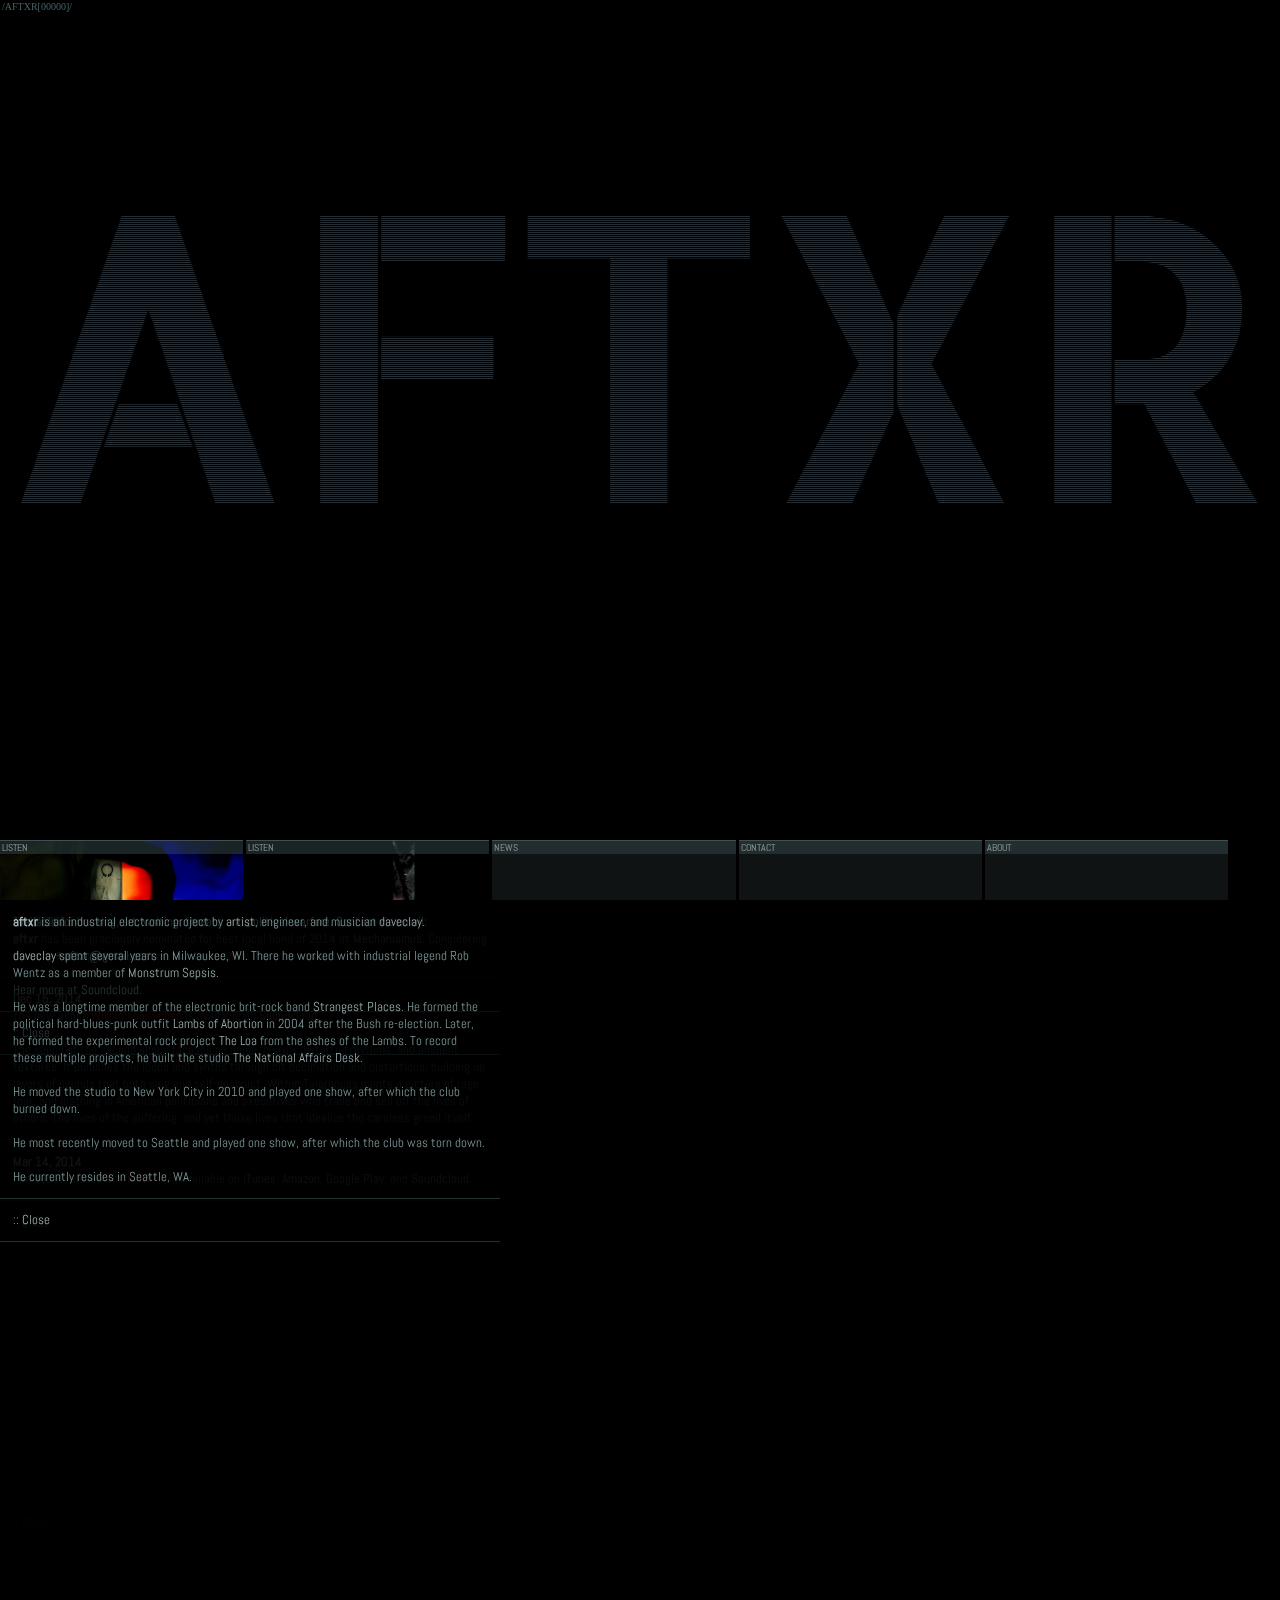
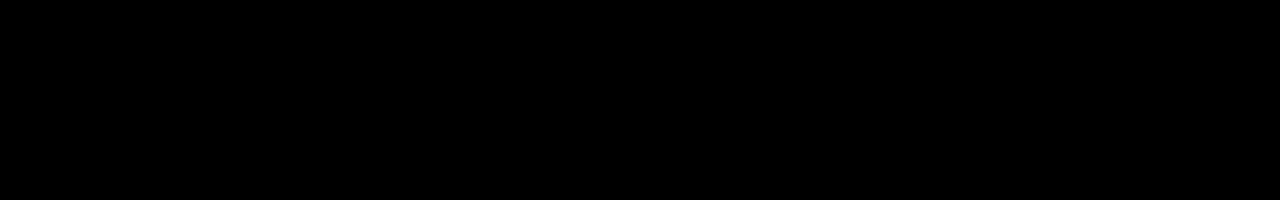
<file: mutator/index.html>
<html xmlns="http://www.w3.org/1999/xhtml"
      xmlns:fb="http://ogp.me/ns/fb#">
<head>
    <link rel="shortcut icon" href="http://aftxr.com/mutate/favicon.png" />
    <title>aftxr</title>
    <meta property="og:type" content="website" />
    <meta property="og:title" content="aftxr.com/mutate" />
    <meta property="og:description" content="non-homologous lifeform end joining forming restricted pathway that resolves double-strand linkage breaks in DNA. The viral anomoly forms ends that are directly ligated interrupt without the requirement for a homologous template, in contrast to homologous recombination, which requires a homologous sequence to guide repair of the distressed component." />
    <meta property="og:image" content="http://www.aftxr.com/mutate/fb.png" />
    <meta name="viewport"
          content="user-scalable=no, initial-scale=1, maximum-scale=1, minimum-scale=1, width=device-width, height=device-height"/>
    <meta name="apple-mobile-web-app-status-bar-style" content="black" />
    <meta name="apple-mobile-web-app-capable" content="yes" />
    <link href='http://fonts.googleapis.com/css?family=Abel|Ubuntu+Mono|Allerta+Stencil' rel='stylesheet' type='text/css'>
    <link rel="stylesheet" type="text/css" href="css/aftxr.css"/>
</head>
<body>
<div id="page">
    <div id="logo">AFTXR</div>
    <div id="static"></div>
    <div id="transmission"></div>
    <div id="code"></div>
    <div id="growthMachine"></div>
    <div id="status">/AFTXR<span id="status-tx"></span>[<span id="status-clock">00000</span>]/</div>
    <div id="data"><div id="conform"></div></div>
    <div id="interact"></div>

    <div data-panel="theFaithful" class="theFaithful panel">
        <iframe width="100%" height="600" scrolling="no" frameborder="no" src="https://w.soundcloud.com/player/?url=https%3A//api.soundcloud.com/playlists/11373488&amp;auto_play=false&amp;hide_related=false&amp;show_comments=false&amp;show_user=false&amp;show_reposts=false&amp;visual=true"></iframe>
        <p>
            :: <span class="closePanel">Close</span>
        </p>
    </div>

    <div data-panel="withinTolerances" class="withinTolerances panel">
        <iframe width="100%" height="600" scrolling="no" frameborder="no" src="https://w.soundcloud.com/player/?url=https%3A//api.soundcloud.com/playlists/72325459&amp;auto_play=false&amp;hide_related=false&amp;show_comments=false&amp;show_user=false&amp;show_reposts=false&amp;visual=true"></iframe>
        <p class="closePanelItem">
            :: <span class="closePanel">Close</span>
        </p>
    </div>

    <div data-panel="info" class="infoPanel panel">
        <p>
            <span class="bold">Feb 8, 2015</span>
            <br/>
            <span class="bold">aftxr</span> has been graciously nominated for best local band of 2014 at <a href="http://www.mechanismus.net/">Mechanismus</a>.
            Considering I've only broke ground live once thanks to them, I'm truly honored.
        </p>
        <p>
            <span class="bold">Dec 15, 2014</span>
            <br/>
            The new album <span class="albumTitle">Within Tolerances</span> is available on <a href="https://soundcloud.com/dave-clay/sets/within-tolerances">Soundcloud</a>.
            <br/>
            <br/>
            The sound of the second album focuses on noise, heavily distorted rhythms, and ambient textures. It punishes
            the loops and synths through bit decimation and distortions, building up layers of sounds that both sing and
            self-destruct. Within Tolerances paints a picture of rage, fear, and loathing in American politicians and
            executives who trade and sell off the lives of others. The lives of the suffering, and yet those lives that
            idealize the careless greed itself.
        </p>
        <p>
            <span class="bold">Mar 14, 2014</span>
            <br/>
            The debut release <span class="albumTitle">The Faithful</span> is available on <a href="http://phobos.apple.com/WebObjects/MZStore.woa/wa/viewAlbum?id=839658172">iTunes</a>, <a href="http://www.amazon.com/s/ref=ntt_srch_drd_B00IYYZQ76?ie=UTF8&field-keywords=After%20Heavy%20Industries&index=digital-music&search-type=ss">Amazon</a>, <a href="https://play.google.com/store/music/album?id=B5pn6kdhiyhggxmzwaiv345ukvm&tid=song-T3flfpasthkhnyvxi72d6adkg3a&hl=en">Google Play</a>, and <a href="https://soundcloud.com/dave-clay/sets/the-faithful">Soundcloud</a>.
        </p>
        <p class="closePanelItem">
            :: <span class="closePanel">Close</span>
        </p>
    </div>

    <div data-panel="contact" class="contactPanel panel">
        <p>
            Available for booking, art, writing, threats and political warfare. Contact via email:
            <br/>
            <br/>
            <a href="mailto:daveclay+aftxr@gmail.com">daveclay+aftxr@gmail.com</a>
            <br/>
            <br/>
            Hear more at <a href="https://soundcloud.com/dave-clay">Soundcloud</a>.
        </p>
        <p class="closePanelItem">
            :: <span class="closePanel">Close</span>
        </p>
    </div>

    <div data-panel="about" class="aboutPanel panel">
        <p>
            <span class="bold">aftxr</span> is an industrial electronic project by <a href="http://retorx.net">artist</a>, engineer, and musician <a href="http://www.daveclay.com">daveclay</a>.
            <br/>
            <br/>
            <a href="mailto:daveclay@aftxr.com">daveclay</a> spent several years in Milwaukee, WI. There he worked
            with industrial legend Rob Wentz as a member of <a href="http://www.monstrumsepsis.com">Monstrum Sepsis</a>.
            <br/>
            <br/>
            He was a longtime member of the electronic brit-rock band
            <a href="http://www.strangestplacesmusic.com">Strangest Places</a>. He formed the political hard-blues-punk
            outfit <a href="http://www.lambsofabortion.com">Lambs of Abortion</a> in 2004 after the Bush re-election.
            Later, he formed the experimental rock project
            <a href="http://theloamusic.com">The Loa</a> from the ashes of the Lambs. To record these multiple projects,
            he built the studio <a href="http://nationalaffairsdesk.com">The National Affairs Desk</a>.
            <br/>
            <br/>
            He moved the studio to New York City in 2010 and played one show, after which the club burned down.
            <br/>
            <br/>
            He most recently moved to Seattle and played one show, after which the club was torn down.
            <br/>
            <br/>
            He currently resides in Seattle, WA.
        </p>
        <p class="closePanelItem">
            :: <span class="closePanel">Close</span>
        </p>
    </div>


    <div id="footer">
        <div class="panelLink" data-panel="withinTolerances" id="withinTolerances">
            <div>Listen</div>
        </div>
        <div class="panelLink" data-panel="theFaithful" id="theFaithful">
            <div>Listen</div>
        </div>
        <div class="panelLink" data-panel="info" id="infoPanelLink">
            <div>News</div>
        </div>
        <div class="panelLink" data-panel="contact" id="contactPanelLink">
            <div>Contact</div>
        </div>
        <div class="panelLink" data-panel="about" id="aboutPanelLink">
            <div>About</div>
        </div>
    </div>

    <div id="progress-container">
        <div id="progress"><div id="meter"></div></div>
    </div>
    <div id="info"></div>
</div>

<script type="text/javascript" src="js/vendor/jquery-3.1.1.min.js"></script>
<script type="text/javascript" src="js/vendor/velocity.min.js"></script>
<script type="text/javascript" src="js/vendor/extnd.js"></script>
<script type="text/javascript" src="js/aftxr/css.js"></script>
<script type="text/javascript" src="js/aftxr/Playlist.js"></script>
<script type="text/javascript" src="js/aftxr/Mutate.js"></script>

</body>
</html>
</file>
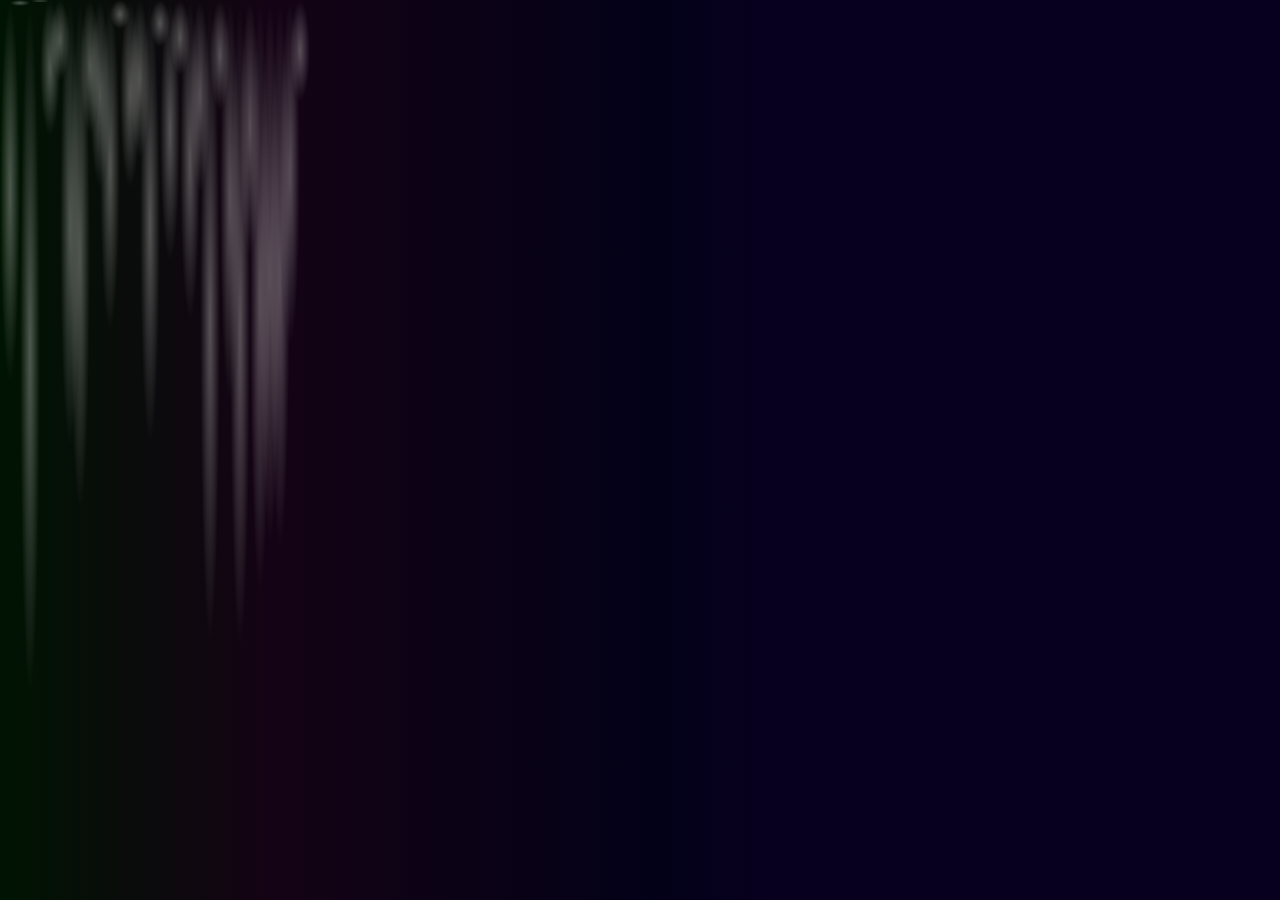
<file: line.html>
<html xmlns="http://www.w3.org/1999/xhtml"
      xmlns:fb="http://ogp.me/ns/fb#">
<head>
    <link rel="shortcut icon" href="http://aftxr.com/mutate/favicon.png" />
    <meta property="og:type" content="website" />
    <meta property="og:title" content="aftxr.com/mutate" />
    <meta property="og:description" content="non-homologous lifeform end joining forming restricted pathway that resolves double-strand linkage breaks in DNA. The viral anomoly forms ends that are directly ligated interrupt without the requirement for a homologous template, in contrast to homologous recombination, which requires a homologous sequence to guide repair of the distressed component." />
    <meta property="og:image" content="http://www.aftxr.com/mutate/fb.png" />
    <meta name="viewport"
          content="user-scalable=no, initial-scale=1, maximum-scale=1, minimum-scale=1, width=device-width, height=device-height"/>
    <meta name="apple-mobile-web-app-status-bar-style" content="black" />
    <meta name="apple-mobile-web-app-capable" content="yes" />
    <link href='http://fonts.googleapis.com/css?family=Abel|Roboto+Condensed' rel='stylesheet' type='text/css'>
    <!-- <link href='http://fonts.googleapis.com/css?family=Ropa+Sans|Metrophobic|Allerta+Stencil' rel='stylesheet' type='text/css'> -->
    <link rel="stylesheet" type="text/css" href="css/line.css"/>
    <script type="text/javascript" src="js/vendor/modernizr.custom.19785.js"></script>
</head>
<body>
<div id="stage"></div>

<script type="text/javascript" src="js/aftxr/css.js"></script>
<script type="text/javascript" src="js/aftxr/others/Line.js"></script>

</body>
</html>
</file>
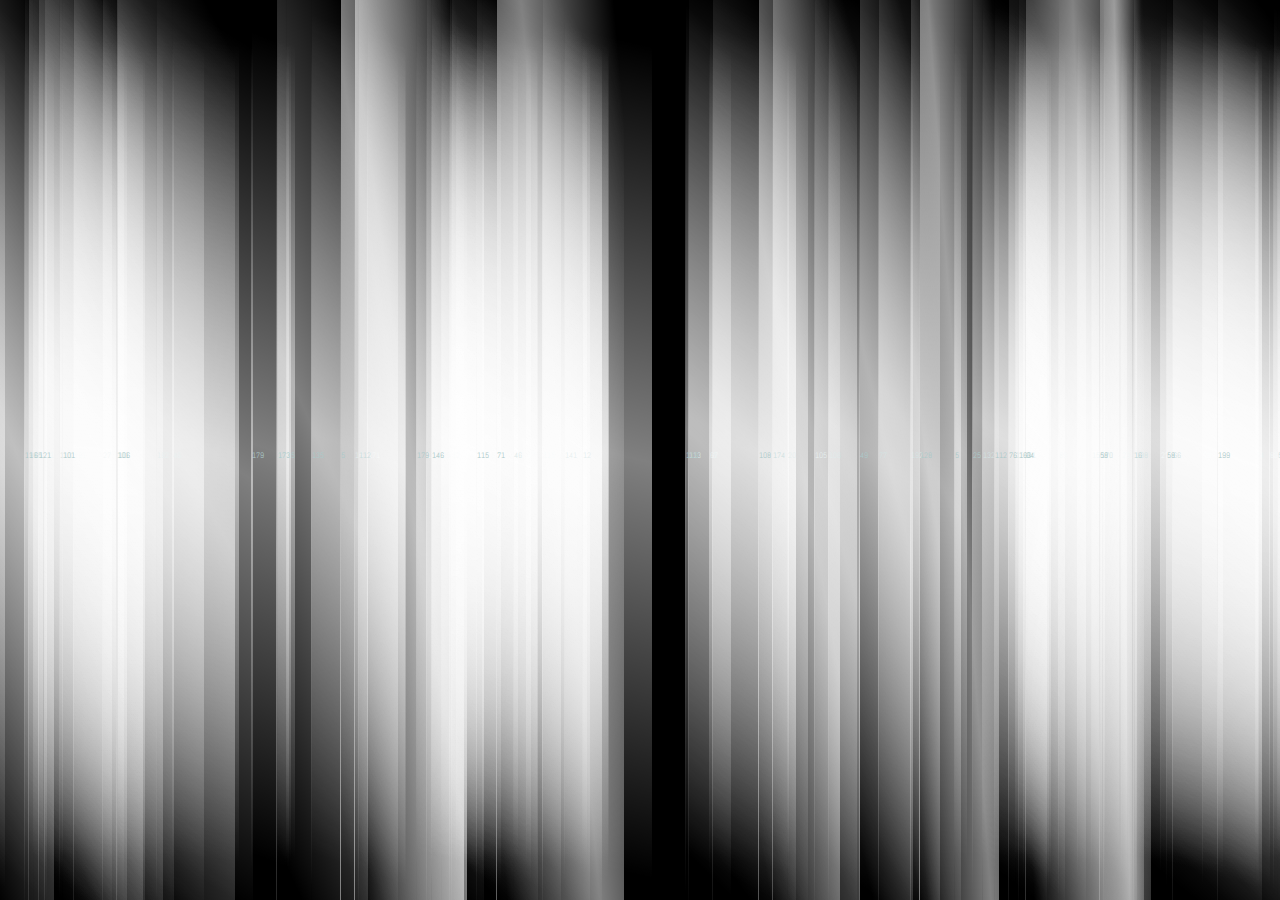
<file: white.html>
<html xmlns="http://www.w3.org/1999/xhtml"
      xmlns:fb="http://ogp.me/ns/fb#">
<head>
    <link rel="shortcut icon" href="http://aftxr.com/mutate/favicon.png" />
    <meta property="og:type" content="website" />
    <meta property="og:title" content="aftxr.com/mutate" />
    <meta property="og:description" content="non-homologous lifeform end joining forming restricted pathway that resolves double-strand linkage breaks in DNA. The viral anomoly forms ends that are directly ligated interrupt without the requirement for a homologous template, in contrast to homologous recombination, which requires a homologous sequence to guide repair of the distressed component." />
    <meta property="og:image" content="http://www.aftxr.com/mutate/fb.png" />
    <meta name="viewport"
          content="user-scalable=no, initial-scale=1, maximum-scale=1, minimum-scale=1, width=device-width, height=device-height"/>
    <meta name="apple-mobile-web-app-status-bar-style" content="black" />
    <meta name="apple-mobile-web-app-capable" content="yes" />
    <link href='http://fonts.googleapis.com/css?family=Abel|Roboto+Condensed' rel='stylesheet' type='text/css'>
    <!-- <link href='http://fonts.googleapis.com/css?family=Ropa+Sans|Metrophobic|Allerta+Stencil' rel='stylesheet' type='text/css'> -->
    <link rel="stylesheet" type="text/css" href="css/white.css"/>
</head>
<body>
<div id="stage"></div>

<script type="text/javascript" src="js/aftxr/css.js"></script>
<script type="text/javascript" src="js/aftxr/others/White.js"></script>

</body>
</html>
</file>
<file: mutator/css/aftxr.css>
body {
    margin: 0;
    padding: 0;
    font-family: 'Abel', sans-serif;
	/*
    background-image: url('../images/3840x2400.jpg');
    background-size: cover;
	*/
	background-color: black;
    color: #7C9697;
    overflow: hidden;
    font-size: 0.8em;
}

#static {
    position: fixed;
    top: 0;
    left: 0;
    width: 100%;
    height: 100%;
    background-image: url("../images/static.png");
}

.bold{
    color: #a9bcbc;
    font-weight: bold;
    /* text-decoration: underline; */
}

.albumTitle {
    color: orangered;
}

.soundcloud {
    margin: 1em;
    max-width: 320px;
}

.panelLink div {
    color: rgba(220, 230, 230, 0.6);
    background-color: black;
    padding-left: 2px;
    top: 0;
    text-transform: uppercase;
    font-size: 10px;
    border-top: 1px solid rgba(80, 97, 100, .7);
    background-color: rgba(51, 71, 71, .5);
}

.panel {
    top: 100%;
    height: 100%;
    width: 100%;
    max-width: 500px;
    position: absolute;
    background-color: rgba(0, 0, 0, .7);
    z-index: 900;
    position: absolute;
    overflow-y: auto;
}

.panel p {
    padding-right: 1em;
    padding-left: 1em;
    padding-bottom: 1em;
    border-bottom: 1px solid #233333;
}

@media only screen
and (min-device-width : 320px)
and (max-device-width : 480px) {

    .panelLink {
        height: 50px;
    }

    #footer {
    }

}

@media only screen
and (min-width : 481px) {

    .panelLink {
        height: 60px;
    }

    #footer {
    }
}

.panelLink {
    cursor: pointer;
    display: inline-block;
    background-repeat: no-repeat;
    background-position: top left;
    width: 19%;
    background-size: 100%;
    background-color: rgba(30, 38, 40, .5);
}

#aboutPanelLink {
    /* background: url('../images/noise.jpg') no-repeat top left; */
    /* background-size: 190px; */
}

#contactPanelLink {
    /* background: url('../images/noise9.jpg') no-repeat bottom left; */
}

#infoPanelLink {
    /* background: url('../images/noise6.jpg') no-repeat bottom left; */
}

#theFaithful {
    background-image: url('../images/theFaithful.jpg');
}

#withinTolerances {
    background-image: url('../images/withinTolerances.jpg');
}

#header,
#footer {
    width: 100%;
    z-index: 1000;
}

#header::after,
#footer::after {
    content: "";
    opacity: 0.7;
    top: 0;
    left: 0;
    bottom: 0;
    right: 0;
    position: absolute;
    z-index: -1;
}

#header {
    border-bottom: 1px solid black;;
}

#footer {
    position: fixed;
    bottom: 0;
    width: 100%;
}

#logo {
    opacity: 0;
    display: inline-block;
    text-transform: uppercase;
    font-family: "Allerta Stencil", sans-serif;
    font-size: 30vw;
    font-weight: bold;
    margin-top: 8vw;
    padding-top: 0;
    color: rgba(162, 190, 210, .45);
    text-align: center;
    vertical-align: top;
    width: 100%;
    /* z-index: 900; */
    position: absolute;
}

#growthMachine,
#data {
    position: absolute;
    top: 0;
    left: 0;
    width: 100%;
    height: 100%;
}

.orbit {
    animation: rotate 900s linear 0s infinite;
    -webkit-animation: rotate 900s linear 0s infinite;
}

#status {
    font-family: "Ubuntu Mono";
    font-size: 10px;
    color: rgba(130, 190, 198, .5);
    position: absolute;
    left: 2px;
    top: 1px;
}

#info,
#progress-container {
    z-index: 100000;
}

#info {
    position: absolute;
    top: 52%;
    left: 49%;
    font-size: 18px;
}

#meter {
    height: 10px;
    z-index: 1000;
}

#progress-container {
    text-align: center;
    position: absolute;
    top: 50%;
    left: 0;
    width: 100%;
}

#progress {
    width: 20%;
    margin: auto;
    border: 1px solid #333333;
    background-color: rgba(0, 0, 0, .5);
}

#meter {
    background-color: rgba(208, 60, 0, 1);
    width: 0;
}

.bit {
    position: absolute;
    opacity: 0;
}

@-webkit-keyframes rotate {
    0% {
        -webkit-transform: rotate(0deg);
        transform: rotate(0deg);
    }
    100% {
        -webkit-transform: rotate(360deg);
        transform: rotate(360deg);
    }
}

#conform,
#interact,
.line,
.gene {
    position: absolute;
    -webkit-transition: opacity 200ms ease-in;
    transition: opacity 200ms ease-in;
    opacity: 0;
}

.gene {
    font-size: .5em;
    color: rgba(100, 160, 168, .7);
    min-height: 22px;
    height: 22px;
}

.genetic-error {
    color: rgba(190, 10, 10, .7) !important;
    background-color: rgba(50, 0, 0, .6) !important;
}

.genetic-error .genetic-marker {
}

.genetic-marker {
    float: left;
    width: 20px;
    height: 20px;
    border: 1px solid rgba(0, 0, 0, .8);
    background-color: rgba(0, 30, 50, .3);
}

.genetic-content {
    float: right;
    font-size: 7px;
    padding-right: 2px;
    padding-left: 2px;
    padding-top: 2px;
    padding-bottom: 2px;
    background-color: rgba(0, 0, 0, .7);
}

.line {
    height: 1px;
    background-color: #282832;
}

#interact {
    font-size: .7em;
    color: #586667;
    background-color: black;
    padding: 2px;
    border: 1px solid #333333;
}

#conform {
    font-size: .4em;
    color: #586667;
    top: 10px;
    left: 120px;
    opacity: .3;
    width: 33%;
}

.closePanelItem {
}

.closePanel,
a {
    cursor: pointer;
    color: #99acad;
    text-decoration: none;
    height: 100%;
    transform: translate3d(0, 100%, 0);
}

.closePanel:hover,
a:hover {
    color: #aacccd;
    text-decoration: underline;
}

#code {
    color: rgba(80, 90, 98, .4);
    font-size: 6px;
    position: absolute;
    left: 24%;
    text-align: left;
}

.channel {
    width: 100%;
    height: 1px;
}
</file>
<file: css/line.css>
body {
    margin: 0;
    padding: 0;
    font-family: 'Abel', sans-serif;

    background: rgba(26,20,2,1);
    background: -moz-linear-gradient(left, rgba(26,20,2,1) 0%, rgba(2,54,50,1) 21%, rgba(3,11,64,1) 51%, rgba(7,31,66,1) 100%);
    background: -webkit-gradient(left top, right top, color-stop(0%, rgba(26,20,2,1)), color-stop(21%, rgba(2,54,50,1)), color-stop(51%, rgba(3,11,64,1)), color-stop(100%, rgba(7,31,66,1)));
    background: -webkit-linear-gradient(left, rgba(26,20,2,1) 0%, rgba(2,54,50,1) 21%, rgba(3,11,64,1) 51%, rgba(7,31,66,1) 100%);
    background: -o-linear-gradient(left, rgba(26,20,2,1) 0%, rgba(2,54,50,1) 21%, rgba(3,11,64,1) 51%, rgba(7,31,66,1) 100%);
    background: -ms-linear-gradient(left, rgba(26,20,2,1) 0%, rgba(2,54,50,1) 21%, rgba(3,11,64,1) 51%, rgba(7,31,66,1) 100%);
    background: linear-gradient(to right, rgba(0,20,2,1) 0%, rgba(20,3,20,1) 21%, rgba(3,1,24,1) 51%, rgba(7,0,30,1) 60%);
    filter: progid:DXImageTransform.Microsoft.gradient( startColorstr='#1a1402', endColorstr='#071f42', GradientType=1 );

    color: #0a0f0f;
    overflow: hidden;
    font-size: .5em;
}

.gene {
    background: rgba(255,255,255,0.11);
    background: -moz-radial-gradient(center, ellipse cover, rgba(255,255,255,0.11) 0%, rgba(255,255,255,0) 60%);
    background: -webkit-gradient(radial, center center, 0px, center center, 60%, color-stop(0%, rgba(255,255,255,0.11)), color-stop(60%, rgba(255,255,255,0)));
    background: -webkit-radial-gradient(center, ellipse cover, rgba(255,255,255,0.11) 0%, rgba(255,255,255,0) 60%);
    background: -o-radial-gradient(center, ellipse cover, rgba(255,255,255,0.11) 0%, rgba(255,255,255,0) 60%);
    background: -ms-radial-gradient(center, ellipse cover, rgba(255,255,255,0.11) 0%, rgba(255,255,255,0) 60%);
    background: radial-gradient(ellipse at center, rgba(255, 255, 250, .3) 0%, rgba(255, 255, 255, 0) 70%);
    filter: progid:DXImageTransform.Microsoft.gradient( startColorstr='#ffffff', endColorstr='#ffffff', GradientType=1 );

    position: absolute;
    width: 20px;
    height: 10px;
    -webkit-transition: all 1000ms linear;
    transition: all 1000ms linear;
}

.gene-line {
    position: absolute;
    text-align: center;
    top: 50%;
}
</file>
<file: css/white.css>
body {
    margin: 0;
    padding: 0;
    font-family: 'Abel', sans-serif;
    background-color: black;
    color: #aCc9c9;
    overflow: hidden;
    font-size: .5em;
}

.gene {
    position: absolute;
    height: 100%;
    top: 0;
    -webkit-transition: all 3000ms linear;
    transition: all 3000ms linear;
}

.gene-line {
    position: absolute;
    text-align: center;
    top: 50%;
}
</file>
